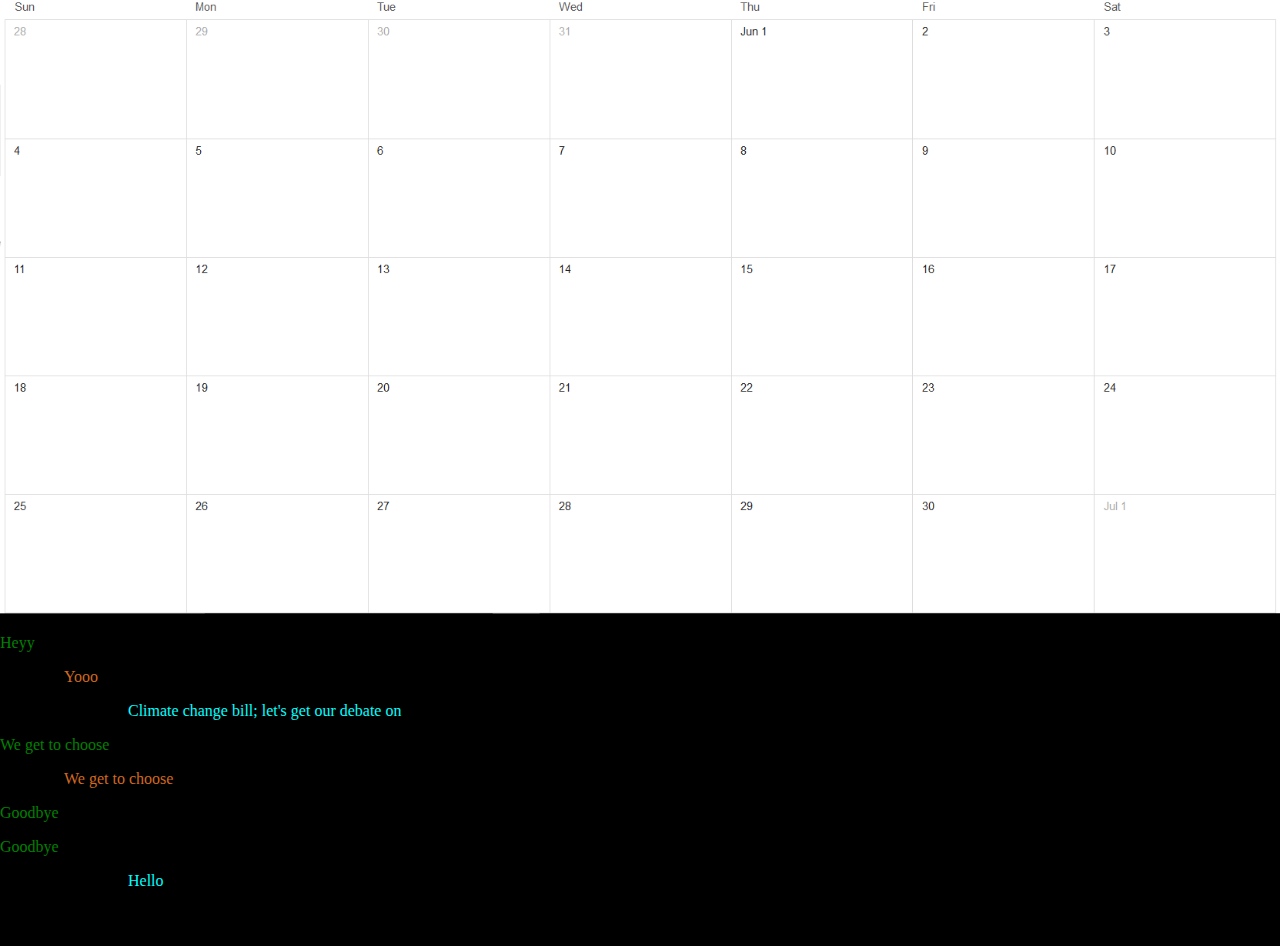
<file: docs/index.html>
<!DOCTYPE html>
<html lang="en">
<head>
  <meta charset="UTF-8">
  <title>17776 Football-ish</title>
  <link href="./stylesheets/style.css" rel="stylesheet">
</head>
<body class="background">
<section class="content-a">
  <div class="image-container">
    <img src="./images/calendar01.png" />
  </div>
  <p class="ONE">Heyy</p>
  <p class="TWO">Yooo</p>
  <p class="THREE">Climate change bill; let's get our debate on</p>
  <p class="ONE">We get to choose</p>
  <p class="TWO">We get to choose</p>
  <p class="ONE">Goodbye</p>
  <p class="ONE">Goodbye</p>
  <p class="THREE">Hello</p>
</section>
</body>
</html>
</file>
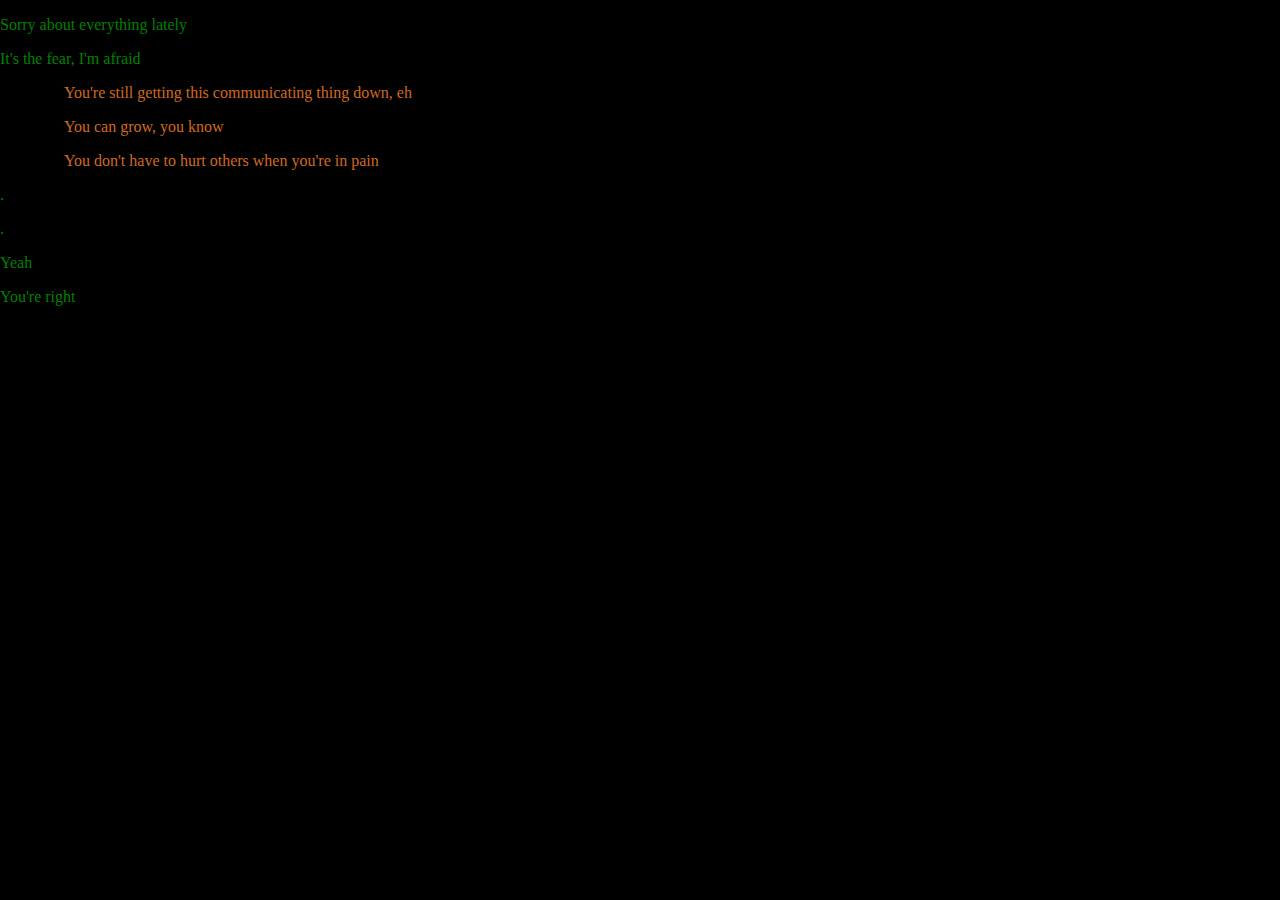
<file: docs/index002.html>
<!DOCTYPE html>
<html lang="en">
<head>
  <meta charset="UTF-8">
  <title>17776 Football Pastiche</title>
  <link href="./stylesheets/style.css" rel="stylesheet">
</head>
<body class="background">
  <section class="content-a">
    <p class="ONE">Sorry about everything lately</p>
    <p class="ONE">It's the fear, I'm afraid</p>
    <p class="TWO">You're still getting this communicating thing down, eh</p>
    <p class="TWO">You can grow, you know</p>
    <p class="TWO">You don't have to hurt others when you're in pain</p>
    <p class="ONE">.</p>
    <p class="ONE">.</p>
    <p class="ONE">Yeah</p>
    <p class="ONE">You're right</p>
</section>
</body>
</html>
</file>
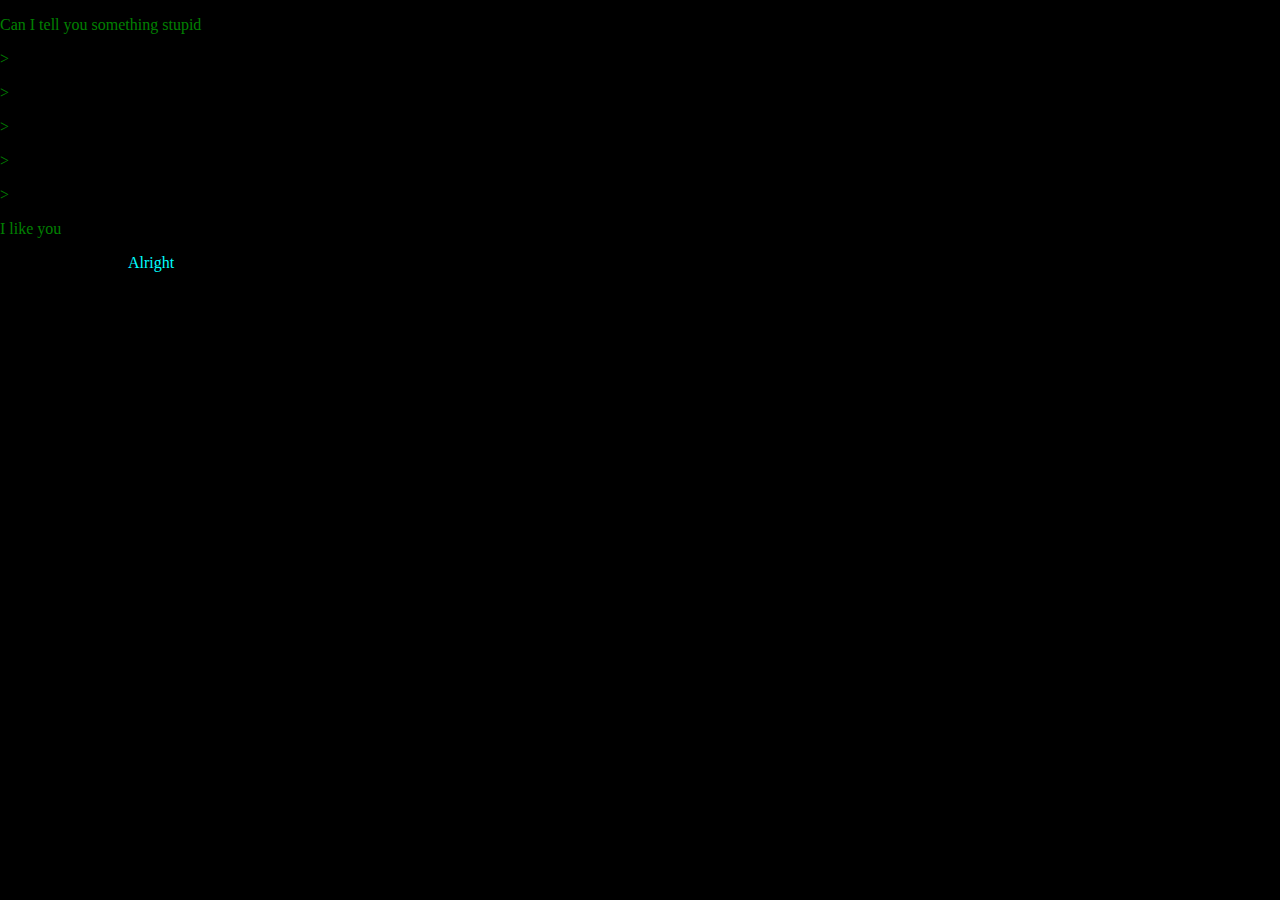
<file: docs/index003.html>
<!DOCTYPE html>
<html lang="en">
<head>
  <meta charset="UTF-8">
  <title>17776 Football: The Unofficial Parody</title>
  <link href="./stylesheets/style.css" rel="stylesheet">
</head>
<body class="background">
<section class="content-a">
  <p class="ONE">Can I tell you something stupid</p>
  <p class="ONE">&gt;</p>
  <p class="ONE">&gt;</p>
  <p class="ONE">&gt;</p>
  <p class="ONE">&gt;</p>
  <p class="ONE">&gt;</p>
  <p class="ONE">I like you</p>
  <p class="THREE">Alright</p>
</section>
</body>
</html>
</file>
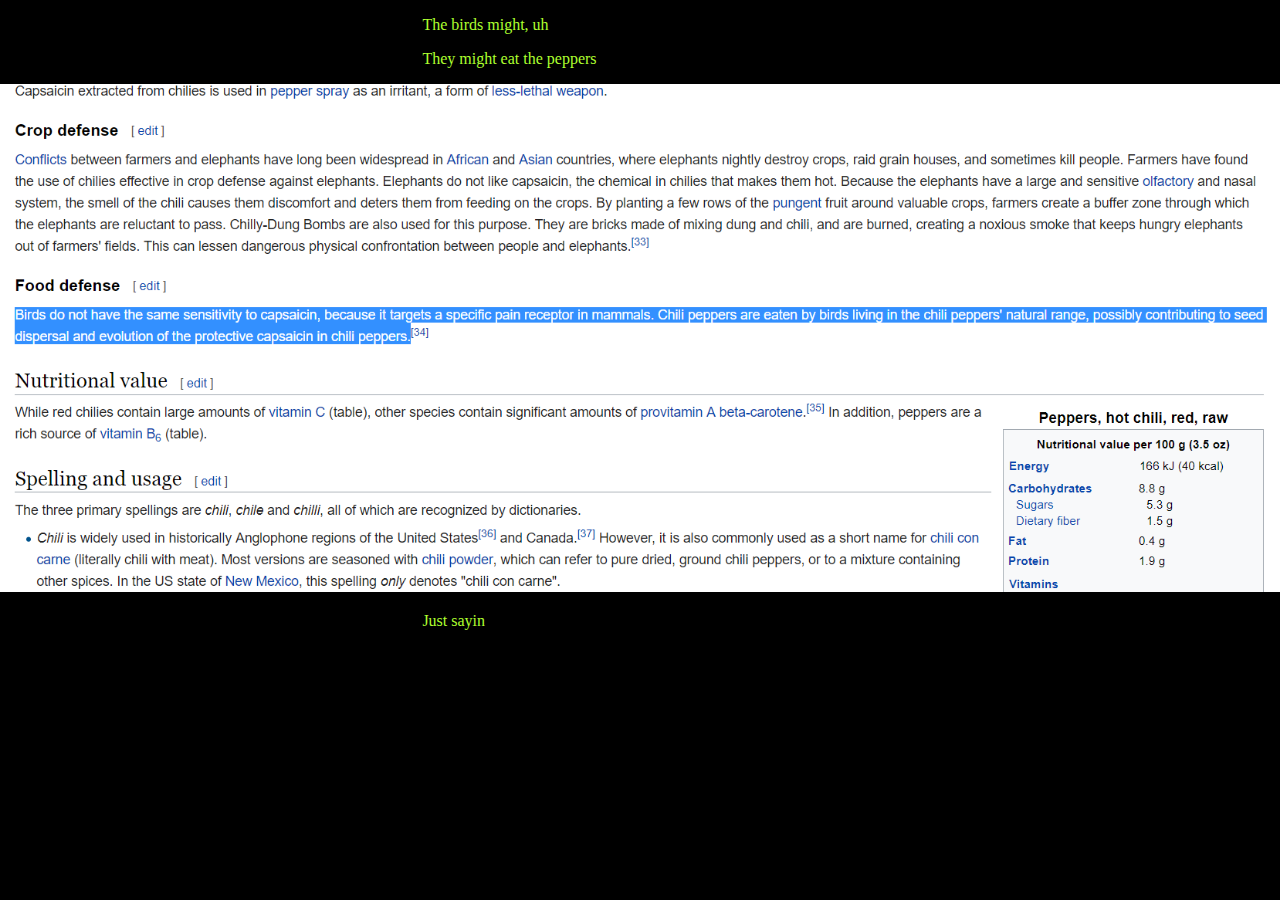
<file: docs/index004.html>
<!DOCTYPE html>
<html lang="en">
<head>
  <meta charset="UTF-8">
  <title>17776 Football: The Unofficial Parody</title>
  <link href="./stylesheets/style.css" rel="stylesheet">
</head>
<body class="background">
<section class="content-a">
  <p class="NINETY-NINE">The birds might, uh</p>
  <p class="NINETY-NINE">They might eat the peppers</p>
  <div class="image-container">
    <img src="./images/wikipedia01.png" />
  </div>
  <p class="NINETY-NINE">Just sayin</p>
</section>
</body>
</html>
</file>
<file: docs/stylesheets/style.css>
.ONE {
  color: green;
}

.TWO {
  color: chocolate;
  padding-left: 5%;
}

.THREE {
  color: aqua;
  padding-left: 10%;
}

.NINETY-NINE {
  color: greenyellow;
  padding-left: 33%;
}

body.background {
  background-color: #000;
}

body {
  margin: 0 0 0;
}

.image-container {
  width: 100%;
}

img {
  width: 100%;
}

.content-a {
  padding: 0 0 40px;
}
</file>
